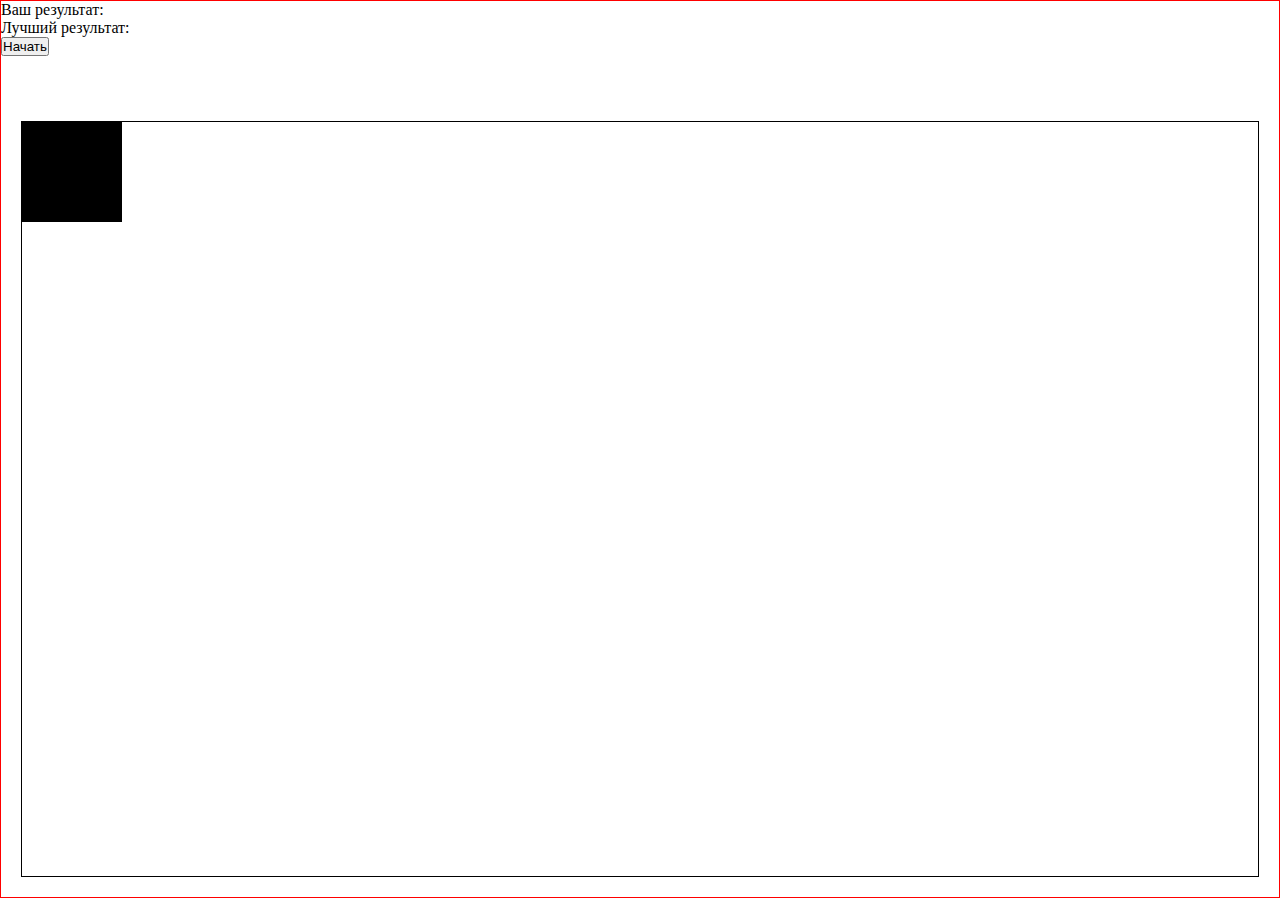
<file: index.html>
<!DOCTYPE html>
<html lang="ru">
<head>
    <meta charset="UTF-8">
    <meta name="viewport" content="width=device-width, initial-scale=1.0">
    <link rel="stylesheet" href="reactCheckStyle.css">
    <title>Проверить скорость реакции</title>
</head>
<body>
    <main>
        <div class="info-container">
            <div>Ваш результат:</div>
            <div id="last-result"></div>
            <div>Лучший результат:</div>
            <div id="best-result"></div>
            <button id="start-test">Начать
            </button>
        </div>
        <div class="reaction-container">
            <div id="square"></div>
        </div>
    </main>
    <script src="reactCheckScript.js"></script>
</body>
</html>
</file>
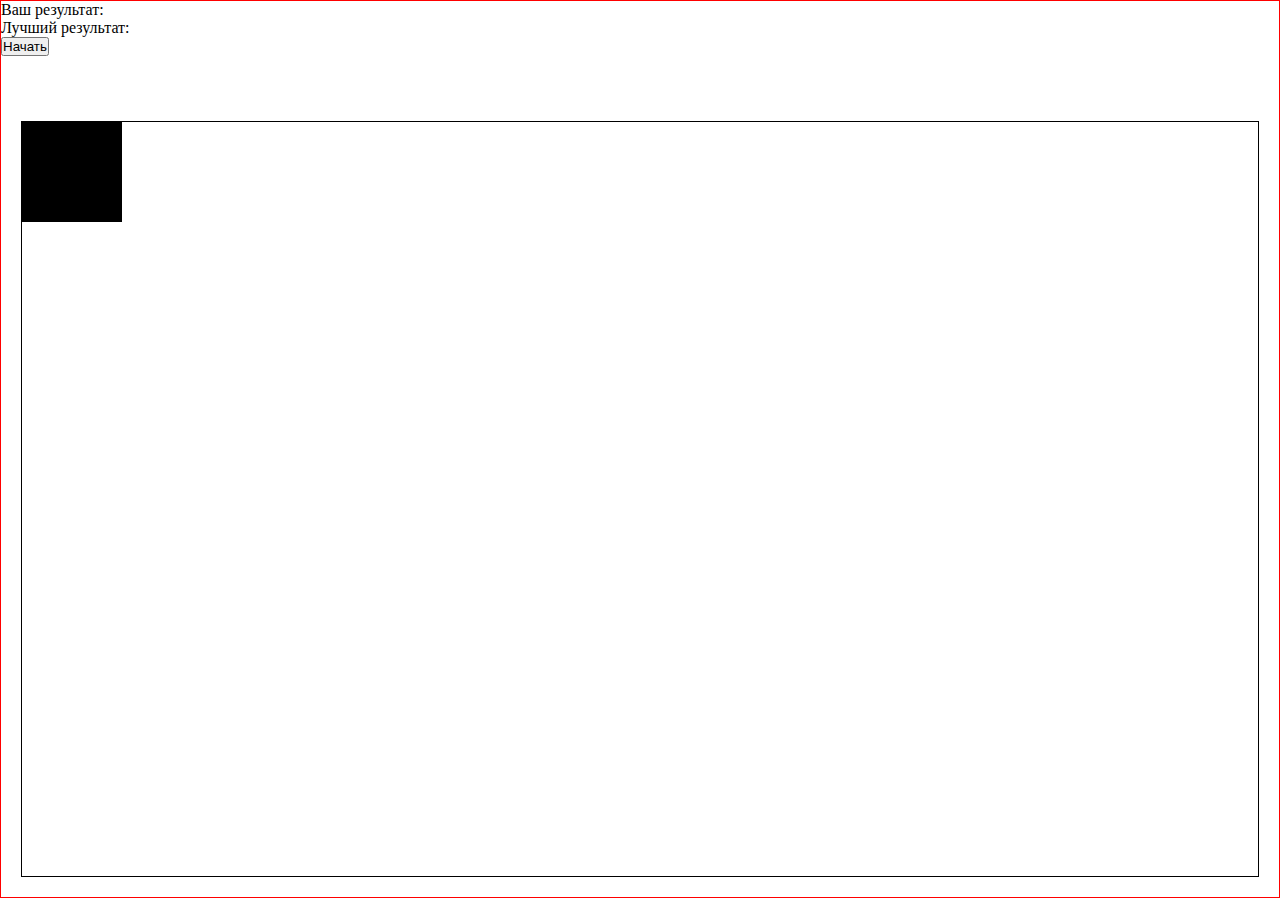
<file: reactionCheck.html>
<!DOCTYPE html>
<html lang="ru">
<head>
    <meta charset="UTF-8">
    <meta name="viewport" content="width=device-width, initial-scale=1.0">
    <link rel="stylesheet" href="reactCheckStyle.css">
    <title>Проверить скорость реакции</title>
</head>
<body>
    <main>
        <div class="info-container">
            <div>Ваш результат:</div>
            <div id="last-result"></div>
            <div>Лучший результат:</div>
            <div id="best-result"></div>
            <button id="start-test">Начать
            </button>
        </div>
        <div class="reaction-container">
            <div id="square"></div>
        </div>
    </main>
    <script src="reactCheckScript.js"></script>
</body>
</html>
</file>
<file: reactCheckStyle.css>
html * {
    margin: 0;
    padding: 0;
}
main {
    border: 1px red solid;
    display: grid;
    grid-template-rows: 100px 1fr;
    height: 99.5vh;
}
.reaction-container {
    margin: 20px;
    border: 1px black solid;
}
#square {
    position: relative;
    height: 100px;
    width: 100px;
    background-color: black;
}
</file>
